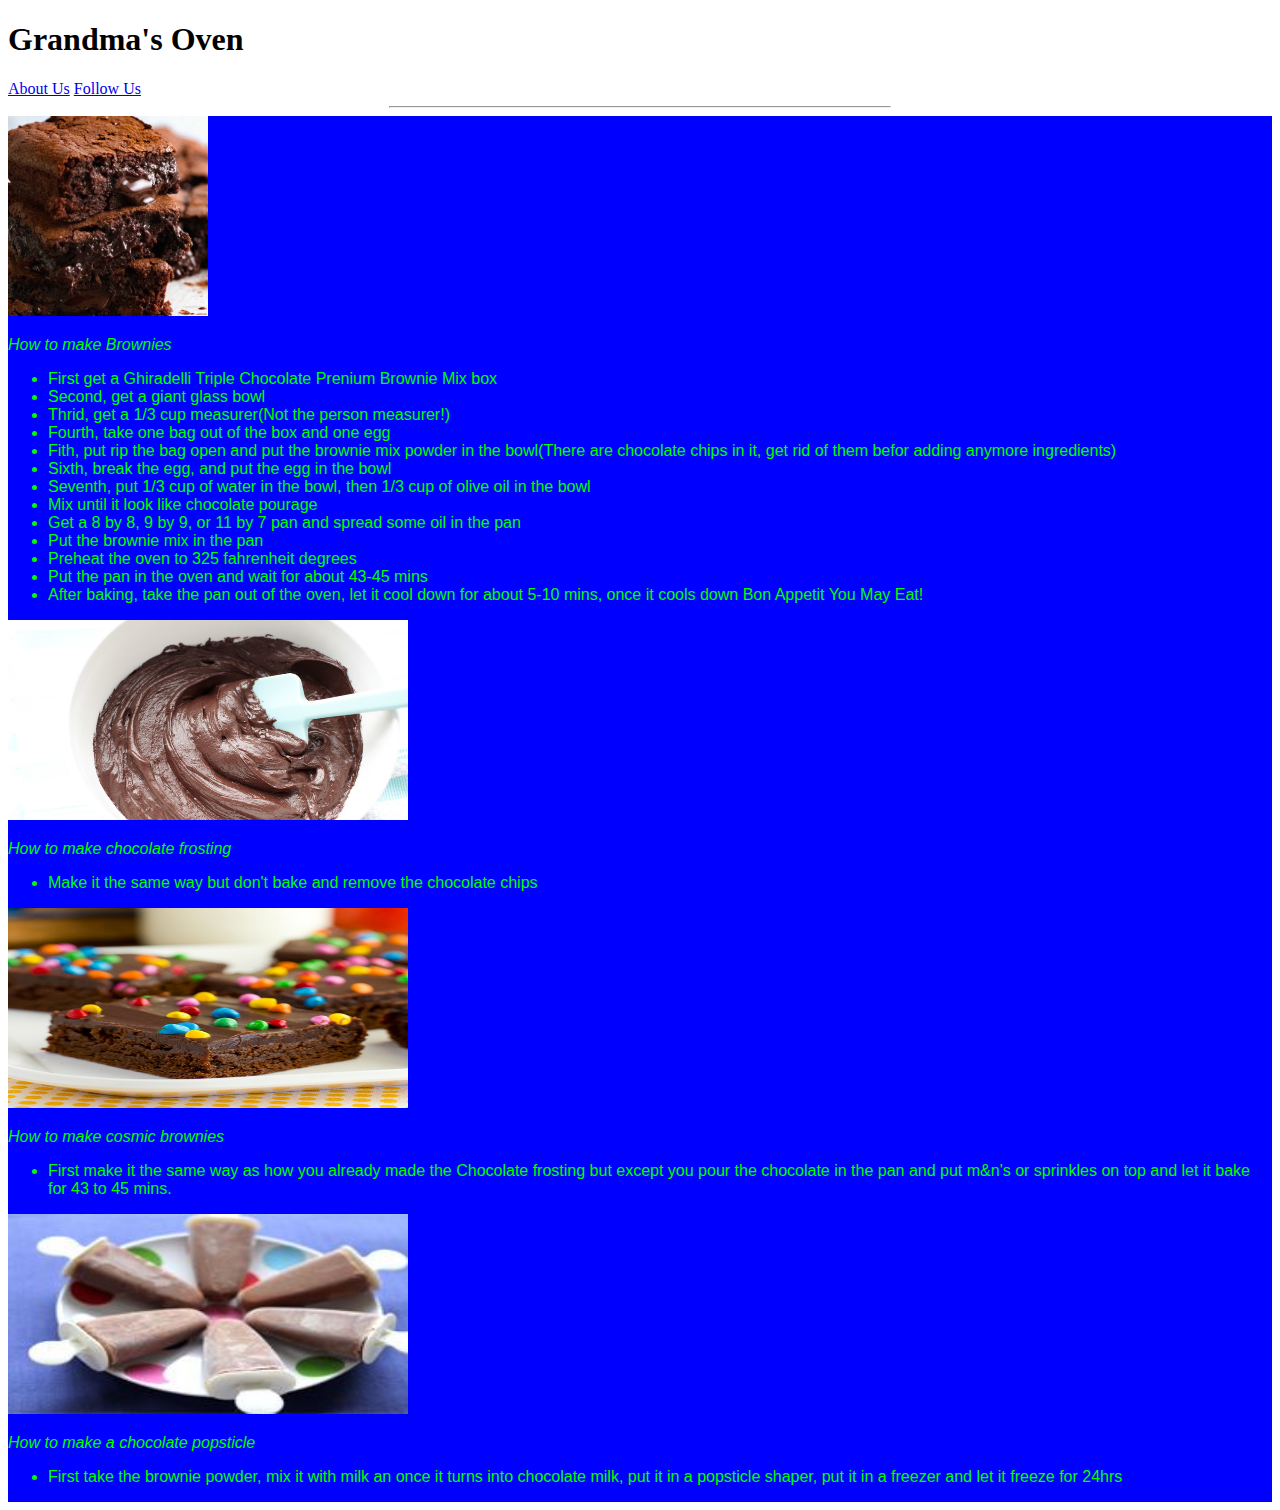
<file: index.html>
<!DOCTYPE html>

<html>
    <head><link rel="stylesheet" href="style.css"></head>  
<body>
<h1>Grandma's Oven</h1>
<a href="about.html"> About Us</a>
<a href="followus.html"> Follow Us</a>
<hr width =500px >
<div class="Info">
    <div class="GImage">
    <a href="https://www.youtube.com/watch?v=6OuJzGA0Umg">
    <img src="Images/Brownies.jpg" width=200px height=200px/></a>
    </div>
    <br>
    <div class="facts">
    <p><i>How to make Brownies</i></p>
   
    <ul>
        <li>First get a Ghiradelli Triple Chocolate Prenium Brownie Mix box</li>
        <li>Second, get a giant glass bowl</li>
        <li>Thrid, get a 1/3 cup measurer(Not the person measurer!)</li>
        <li>Fourth, take one bag out of the box and one egg</li>
        <li>Fith, put rip the bag open and put the brownie mix powder in the bowl(There are chocolate chips in it, get rid of them befor adding anymore ingredients)</li>
        <li>Sixth, break the egg, and put the egg in the bowl</li>
        <li>Seventh, put 1/3 cup of water in the bowl, then 1/3 cup of olive oil in the bowl</li>
        <li>Mix until it look like chocolate pourage</li>
        <li>Get a 8 by 8, 9 by 9, or 11 by 7 pan and spread some oil in the pan</li>
        <li>Put the brownie mix in the pan</li>
        <li>Preheat the oven to 325 fahrenheit degrees</li>
        <li>Put the pan in the oven and wait for about 43-45 mins</li>
        <li>After baking, take the pan out of the oven, let it cool down for about 5-10 mins, once it cools down Bon Appetit You May Eat!</li>
    </ul>  
  



    <img src="Images/Chocolate Frosting.jpeg" width=400px height=200px/></a>
    <p><i>How to make chocolate frosting</i></p>
    <ul>
        <li>Make it the same way but don't bake and remove the chocolate chips</li>
    </ul> 

    <img src="Images/Cosmic Brownies.jpg" width=400px height=200px/></a>
    <p><i>How to make cosmic brownies</i></p>
    <ul>
        <li>First make it the same way as how you already made the Chocolate frosting but except you pour the chocolate in the pan and put m&n's or sprinkles on top and let it bake for 43 to 45 mins.</li>
    </ul>
    <img src="Images/Chocolate Popsticle.jpg" width=400px height=200px/></a>
    <p><i>How to make a chocolate popsticle</p></i>
    <ul>
        <li>First take the brownie powder, mix it with milk an once it turns into chocolate milk, put it in a popsticle shaper, put it in a freezer and let it freeze for 24hrs</li>
    </ul>    
</div>

</div>
</body>
</html>
</file>
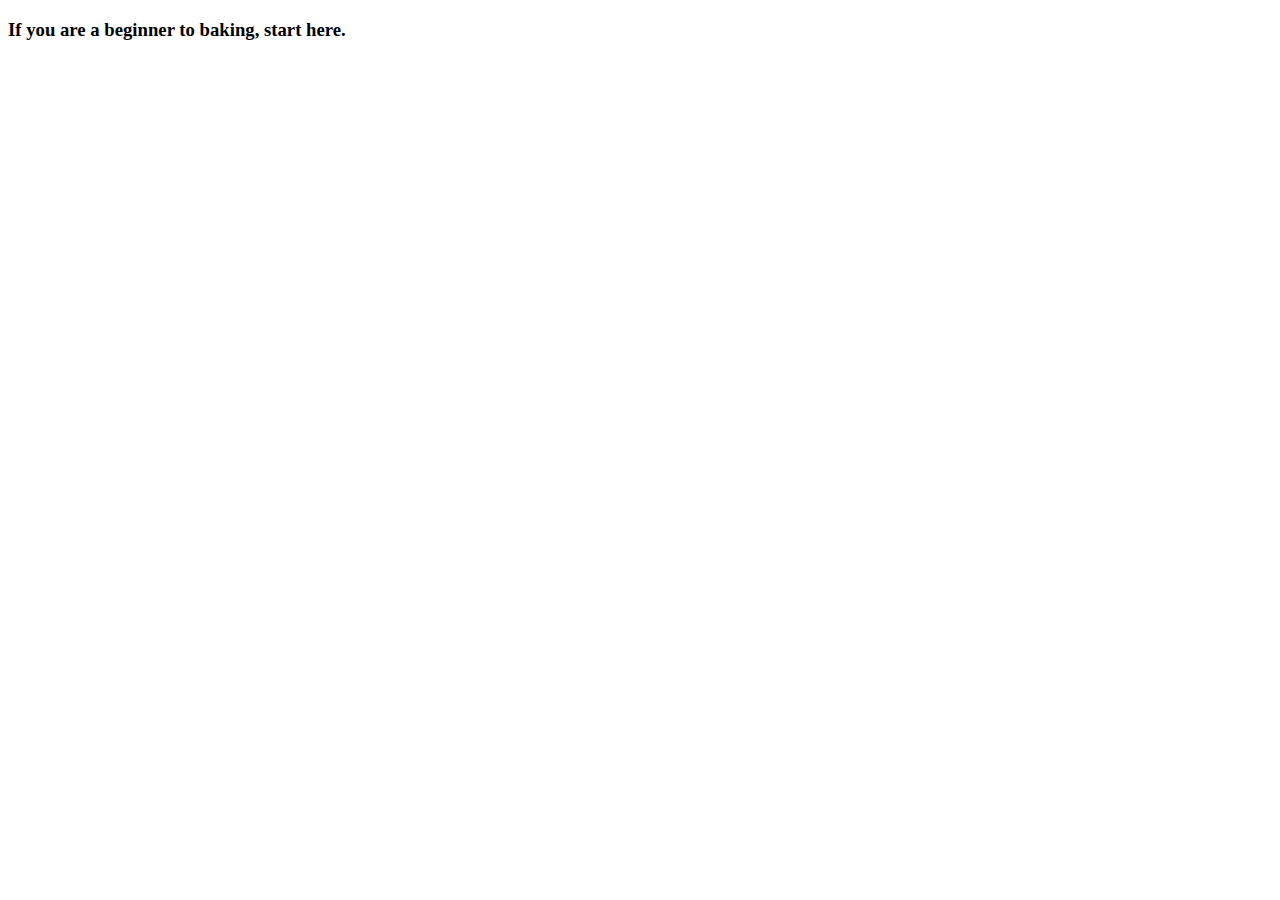
<file: Followus.html>
<!DOCTYPE html>
<html lang="en">
<head>
    <meta charset="UTF-8">
    <meta name="viewport" content="width=device-width, initial-scale=1.0">
    <title>Document</title>
</head>
<body>
    <h3>
        If you are a beginner to baking, start here.
    </h3>
</body>
</html>
</file>
<file: style.css>
.Info{
    background-color:  #0000FF;
    display:flex;
    justify-content: space-between;
    flex-wrap:wrap
}
.GImage{
    width:50%;
    

}
.facts{
    background-color: #0000FF;
    color:#00FF00;
    font-family:'Franklin Gothic Medium', 'Arial Narrow', Arial, sans-serif
    
}

p{
    font-family:'Franklin Gothic Medium', 'Arial Narrow', Arial, sans-serif
}
</file>
